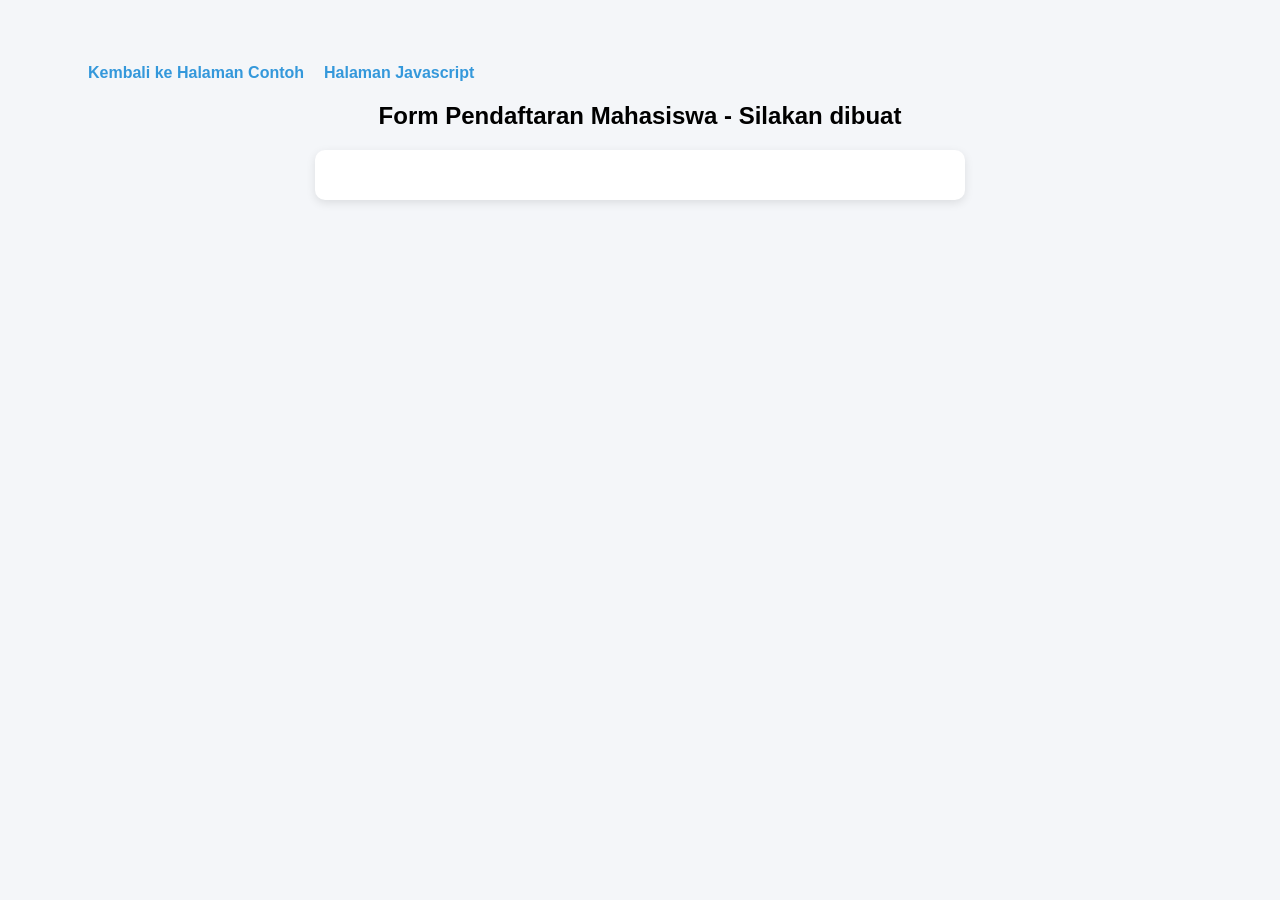
<file: index.html>
<!DOCTYPE html>
<html lang="id">
<head>
  <meta charset="UTF-8">
  <meta name="viewport" content="width=device-width, initial-scale=1.0">
  <title>HTML Form - 12111</title>
  <link rel="stylesheet" href="style.css">
</head>
<body>

  <!-- Navigation -->
  <ul class="menu">
      <li><a href="HtmlCssBasic.html">Kembali ke Halaman Contoh</a></li>
      <li><a href="JSBasic.html">Halaman Javascript</a></li>
  </ul>

  <h2>Form Pendaftaran Mahasiswa - Silakan dibuat</h2>

  <form onsubmit="return validateForm()">

    <table cellspacing="4" cellpadding="4">

      <!-- ================================================= -->
      <!-- TODO 1: Buat field input teks untuk Nama Mahasiswa -->
      <!-- Ketentuan: -->
      <!-- type="text" -->
      <!-- id="namamhs" -->
      <!-- wajib diisi -->
      <!-- ================================================= -->


      <!-- ================================================= -->
      <!-- TODO 2: Buat radio button untuk Jenis Kelamin -->
      <!-- Pilihan: -->
      <!-- Laki-laki -->
      <!-- Perempuan -->
      <!-- Gunakan name yang sama agar hanya bisa memilih satu -->
      <!-- ================================================= -->


      <!-- ================================================= -->
      <!-- TODO 3: Buat dropdown Program Studi -->
      <!-- id="prodi" -->
      <!-- opsi: -->
      <!-- Pilih Prodi -->
      <!-- Informatika -->
      <!-- Teknik Industri -->
      <!-- Sistem Informasi -->
      <!-- ================================================= -->


      <!-- ================================================= -->
      <!-- TODO 4: Buat input Nomor Telepon -->
      <!-- type="number" -->
      <!-- wajib diisi -->
      <!-- ================================================= -->


      <!-- ================================================= -->
      <!-- TODO 5: Buat input Tanggal Lahir -->
      <!-- type="date" -->
      <!-- wajib diisi -->
      <!-- ================================================= -->


      <!-- ================================================= -->
      <!-- TODO 6: Buat input Email -->
      <!-- type="email" -->
      <!-- wajib diisi -->
      <!-- ================================================= -->


      <!-- ================================================= -->
      <!-- TODO 7: Buat input Password -->
      <!-- type="password" -->
      <!-- wajib diisi -->
      <!-- ================================================= -->


      <!-- ================================================= -->
      <!-- TODO 8: Buat Fieldset Hal Favorit -->
      <!-- didalamnya ada 2 fieldset lagi -->
      <!-- 1. Game -->
      <!-- checkbox: Roblox, Magic Chess, Mobile Legends, PUBG -->
      <!-- 2. Film -->
      <!-- checkbox: Drama, Action, Romance, Comedy, Horror -->
      <!-- ================================================= -->


      <!-- ================================================= -->
      <!-- TODO 9: Buat textarea Deskripsi -->
      <!-- id="deskripsi" -->
      <!-- wajib diisi -->
      <!-- ================================================= -->


      <!-- ================================================= -->
      <!-- TODO 10: Buat input Foto -->
      <!-- type="file" -->
      <!-- wajib diisi -->
      <!-- ================================================= -->


      <!-- ================================================= -->
      <!-- TODO 11: Buat tombol submit -->
      <!-- id="simpan" -->
      <!-- value="Simpan" -->
      <!-- ================================================= -->


      <!-- CONTOH FIELD INPUT -->
      <!--
      <tr>
        <td><strong>Nama Mahasiswa</strong></td>
        <td>
          <input required type="text" id="namamhs" name="namamhs" size="30">
        </td>
      </tr>
      -->

    </table>

  </form>

  <script>
    const validateForm = () => alert("Data Berhasil Disimpan !");
  </script>

</body>
</html>
</file>
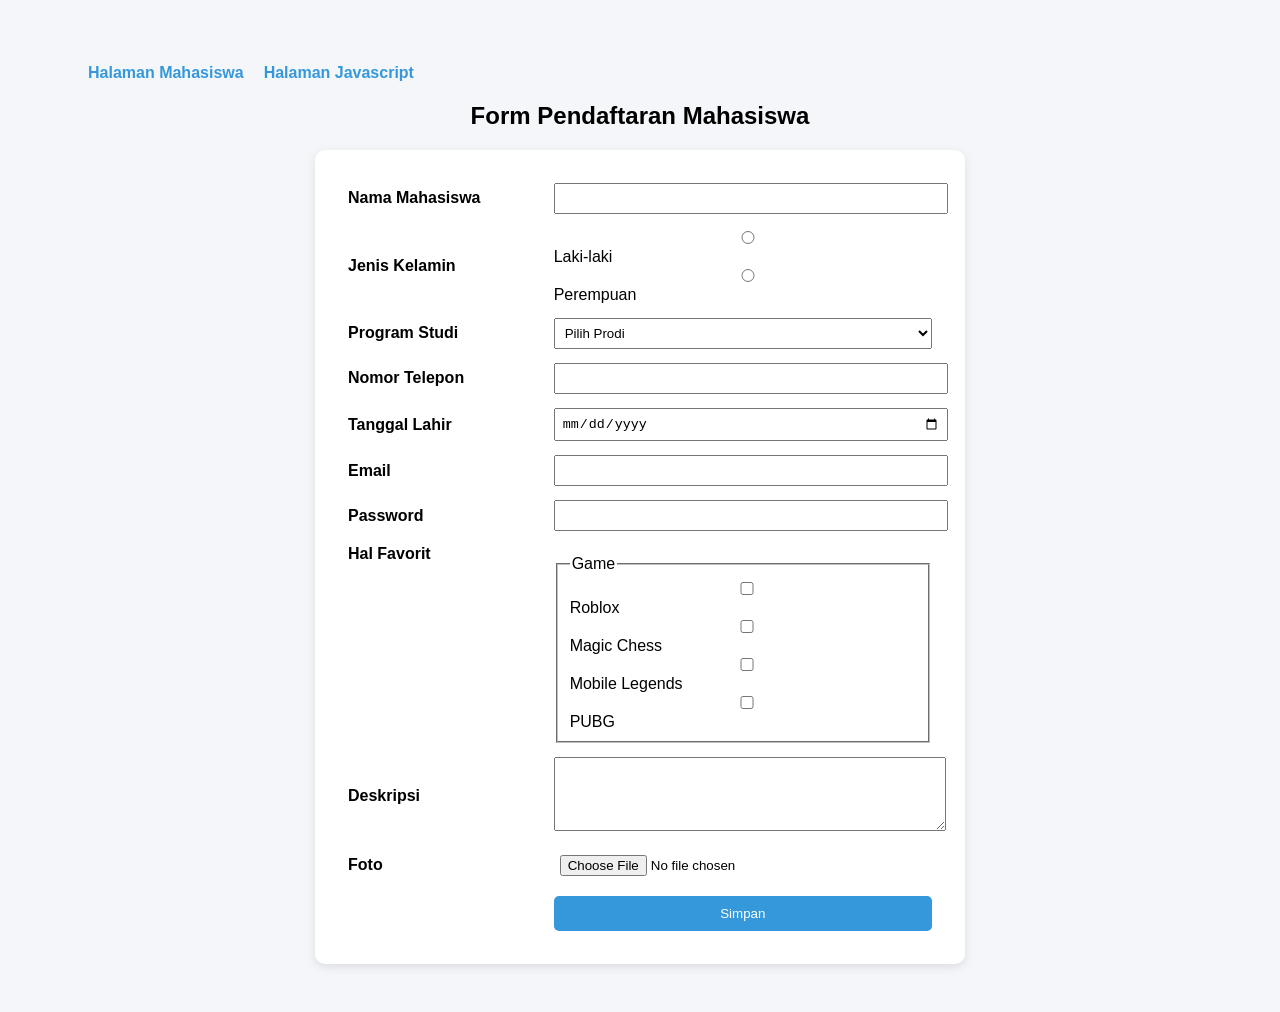
<file: HtmlCssBasic.html>
<!doctype html>
<html lang="id">
  <head>
    <meta charset="UTF-8" />
    <meta name="viewport" content="width=device-width, initial-scale=1.0" />
    <title>Contoh Form Mahasiswa</title>

    <link rel="stylesheet" href="style.css" />
  </head>

  <body>
    <ul class="menu">
      <li><a href="index.html">Halaman Mahasiswa</a></li>
      <li><a href="JSBasic.html">Halaman Javascript</a></li>
    </ul>

    <h2>Form Pendaftaran Mahasiswa</h2>

    <form onsubmit="return validateForm();">
      <table>
        <tr>
          <td><strong>Nama Mahasiswa</strong></td>
          <td>
            <input required type="text" id="namamhs" name="namamhs" />
          </td>
        </tr>

        <tr>
          <td><strong>Jenis Kelamin</strong></td>
          <td>
            <input type="radio" name="jk" value="Laki-laki" required />
            Laki-laki
            <input type="radio" name="jk" value="Perempuan" /> Perempuan
          </td>
        </tr>

        <tr>
          <td><strong>Program Studi</strong></td>
          <td>
            <select id="prodi" required>
              <option value="">Pilih Prodi</option>
              <option>Informatika</option>
              <option>Teknik Industri</option>
              <option>Sistem Informasi</option>
            </select>
          </td>
        </tr>

        <tr>
          <td><strong>Nomor Telepon</strong></td>
          <td>
            <input type="number" required />
          </td>
        </tr>

        <tr>
          <td><strong>Tanggal Lahir</strong></td>
          <td>
            <input type="date" required />
          </td>
        </tr>

        <tr>
          <td><strong>Email</strong></td>
          <td>
            <input type="email" required />
          </td>
        </tr>

        <tr>
          <td><strong>Password</strong></td>
          <td>
            <input type="password" required />
          </td>
        </tr>

        <tr>
          <td valign="top"><strong>Hal Favorit</strong></td>
          <td>
            <fieldset>
              <legend>Game</legend>

              <input type="checkbox" /> Roblox <br />
              <input type="checkbox" /> Magic Chess <br />
              <input type="checkbox" /> Mobile Legends <br />
              <input type="checkbox" /> PUBG
            </fieldset>

          </td>
        </tr>

        <tr>
          <td><strong>Deskripsi</strong></td>
          <td>
            <textarea id="deskripsi" rows="4" required></textarea>
          </td>
        </tr>

        <tr>
          <td><strong>Foto</strong></td>
          <td>
            <input type="file" required />
          </td>
        </tr>

        <tr>
          <td></td>
          <td>
            <input type="submit" id="simpan" value="Simpan" />
          </td>
        </tr>
      </table>
    </form>

    <script>
      const validateForm = () => {
        alert("Data Berhasil Disimpan!");
        return false;
      };
    </script>
  </body>
</html>
</file>
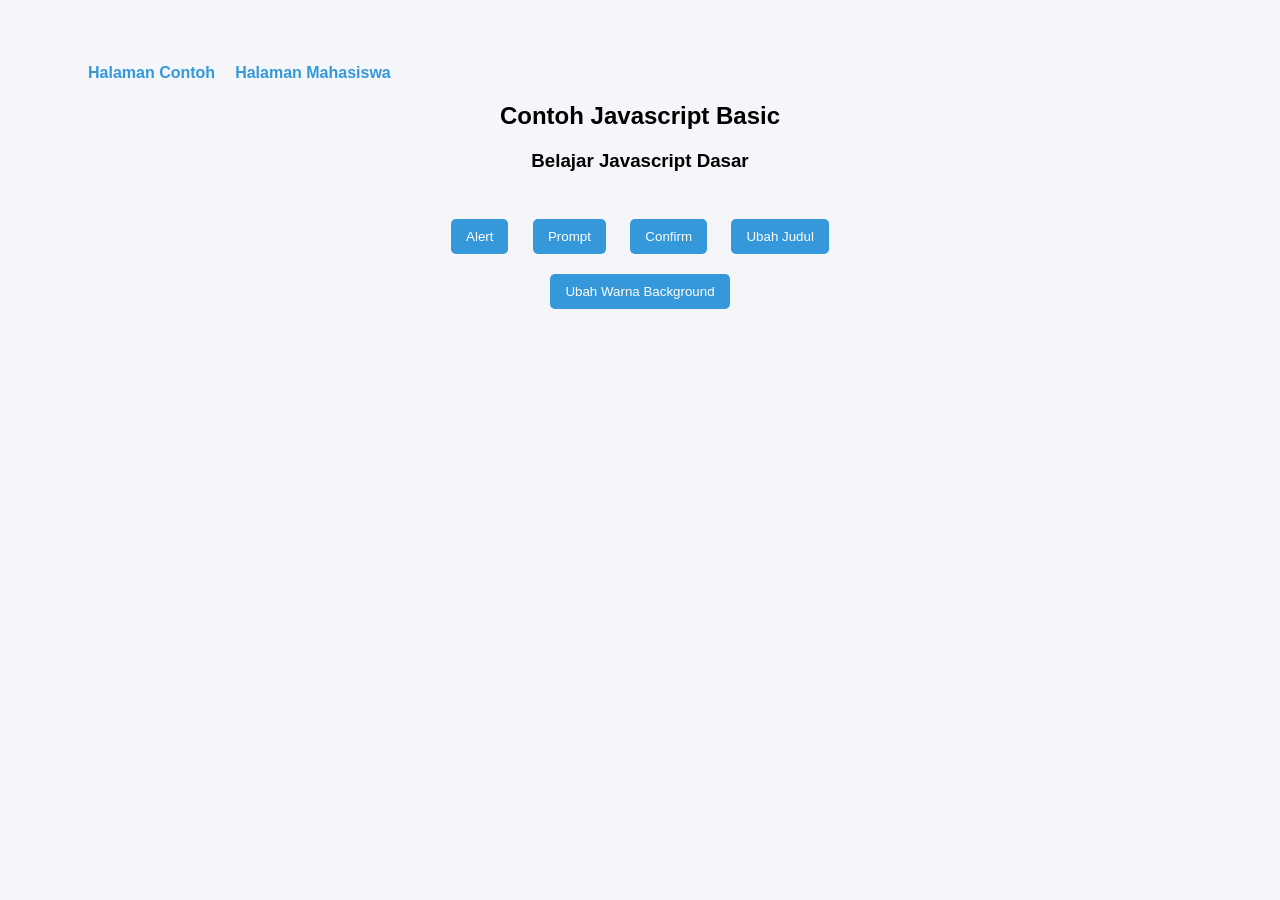
<file: JSBasic.html>
<!doctype html>
<html lang="id">
  <head>
    <meta charset="UTF-8" />
    <meta name="viewport" content="width=device-width, initial-scale=1.0" />
    <title>Javascript Basic</title>

    <link rel="stylesheet" href="style.css" />
  </head>

  <body>
    <ul class="menu">
      <li><a href="HtmlCssBasic.html">Halaman Contoh</a></li>
      <li><a href="index.html">Halaman Mahasiswa</a></li>
    </ul>

    <h2>Contoh Javascript Basic</h2>

    <div class="container">
      <h3 id="judul">Belajar Javascript Dasar</h3>

      <br />

      <button onclick="tampilAlert()">Alert</button>

      <button onclick="tampilPrompt()">Prompt</button>

      <button onclick="tampilConfirm()">Confirm</button>

      <button onclick="ubahText()">Ubah Judul</button>

      <button onclick="ubahWarna()">Ubah Warna Background</button>
    </div>

    <script>
      function tampilAlert() {
        alert("Halo! Ini contoh alert dari Javascript");
      }

      function tampilPrompt() {
        let nama = prompt("Masukkan nama kamu:");

        if (nama) {
          alert("Halo " + nama + "!");
        }
      }

      function tampilConfirm() {
        let jawab = confirm("Apakah kamu yakin?");

        if (jawab) {
          alert("Kamu memilih OK");
        } else {
          alert("Kamu memilih Cancel");
        }
      }

      function ubahText() {
        document.getElementById("judul").innerHTML =
          "Judul Sudah Diubah oleh Javascript!";
      }

      function ubahWarna() {
        document.body.style.backgroundColor = "#dff9fb";
      }
    </script>
  </body>
</html>
</file>
<file: style.css>
body{
    font-family: Arial, sans-serif;
    background:#f4f6f9;
    padding:40px;
}

h2{
    text-align:center;
}

.menu{
    list-style:none;
    display:flex;
    gap:20px;
    margin-bottom:20px;
}

.menu a{
    text-decoration:none;
    color:#3498db;
    font-weight:bold;
}

.menu a:hover{
    text-decoration:underline;
}

form{
    width:600px;
    margin:auto;
    background:white;
    padding:25px;
    border-radius:10px;
    box-shadow:0 3px 10px rgba(0,0,0,0.1);
}

table{
    width:100%;
}

td{
    padding:6px;
}

input, select, textarea{
    width:100%;
    padding:6px;
}

fieldset{
    margin-top:10px;
}

#simpan{
    background:#3498db;
    border:none;
    color:white;
    padding:10px;
    cursor:pointer;
    border-radius:5px;
}

#simpan:hover{
    background:#2980b9;
}

.container{
    width:600px;
    margin:auto;
    text-align:center;
}

button{
    margin:10px;
    padding:10px 15px;
    border:none;
    background:#3498db;
    color:white;
    border-radius:5px;
    cursor:pointer;
}

button:hover{
    background:#2980b9;
}
</file>
